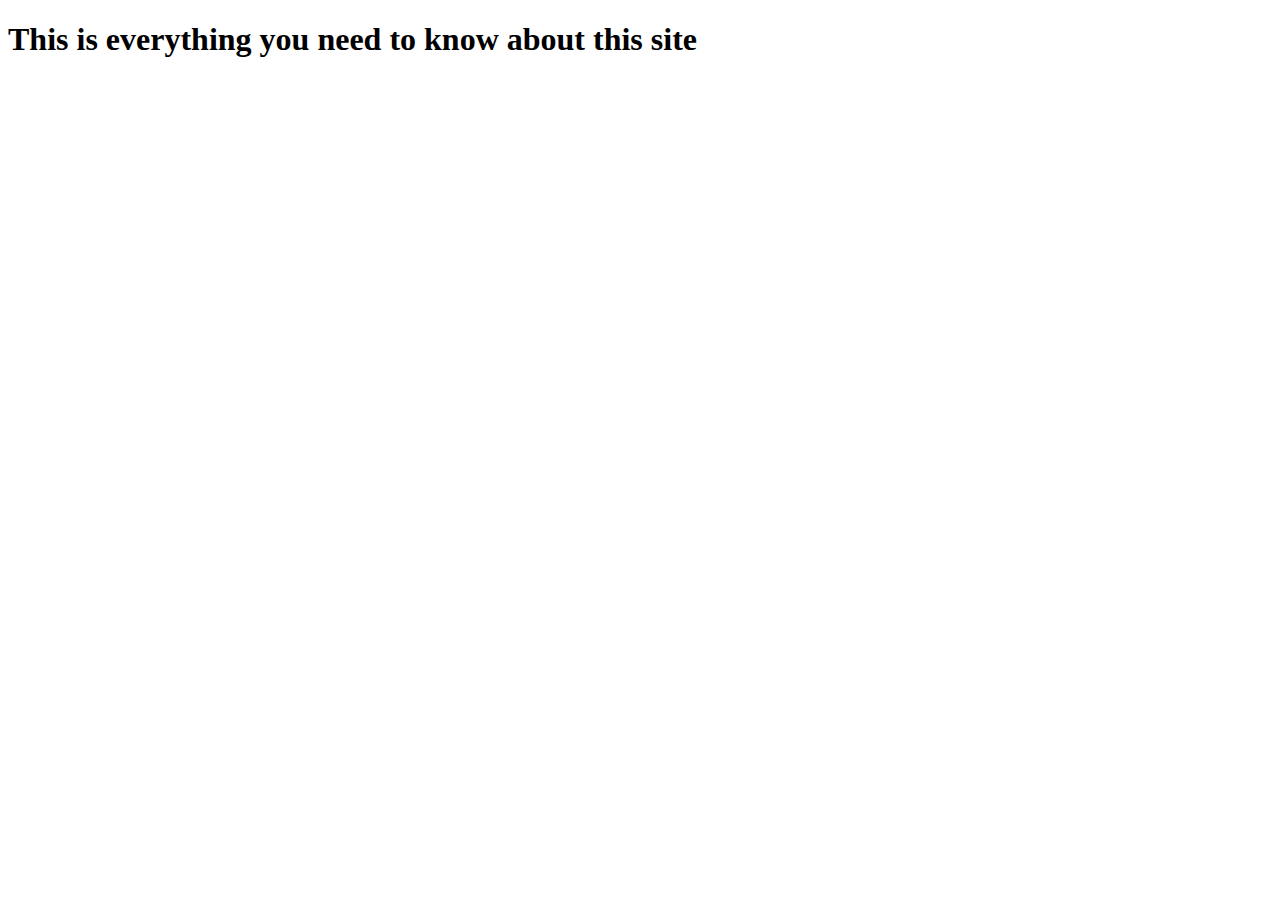
<file: Django - NetNinja/djangoblog/templates/about.html>
<!DOCTYPE html>

<html lang="en">

    <head>

        <meta charset="UTF-8">
        <meta name="viewport" content="width=device-width, initial-scale=1.0">
        <meta http-equiv="X-UA-Compatible" content="ie=edge">

        <title>About Page</title>

    </head>

    <body>

        <h1>This is everything you need to know about this site</h1>
        
    </body>

</html>
</file>
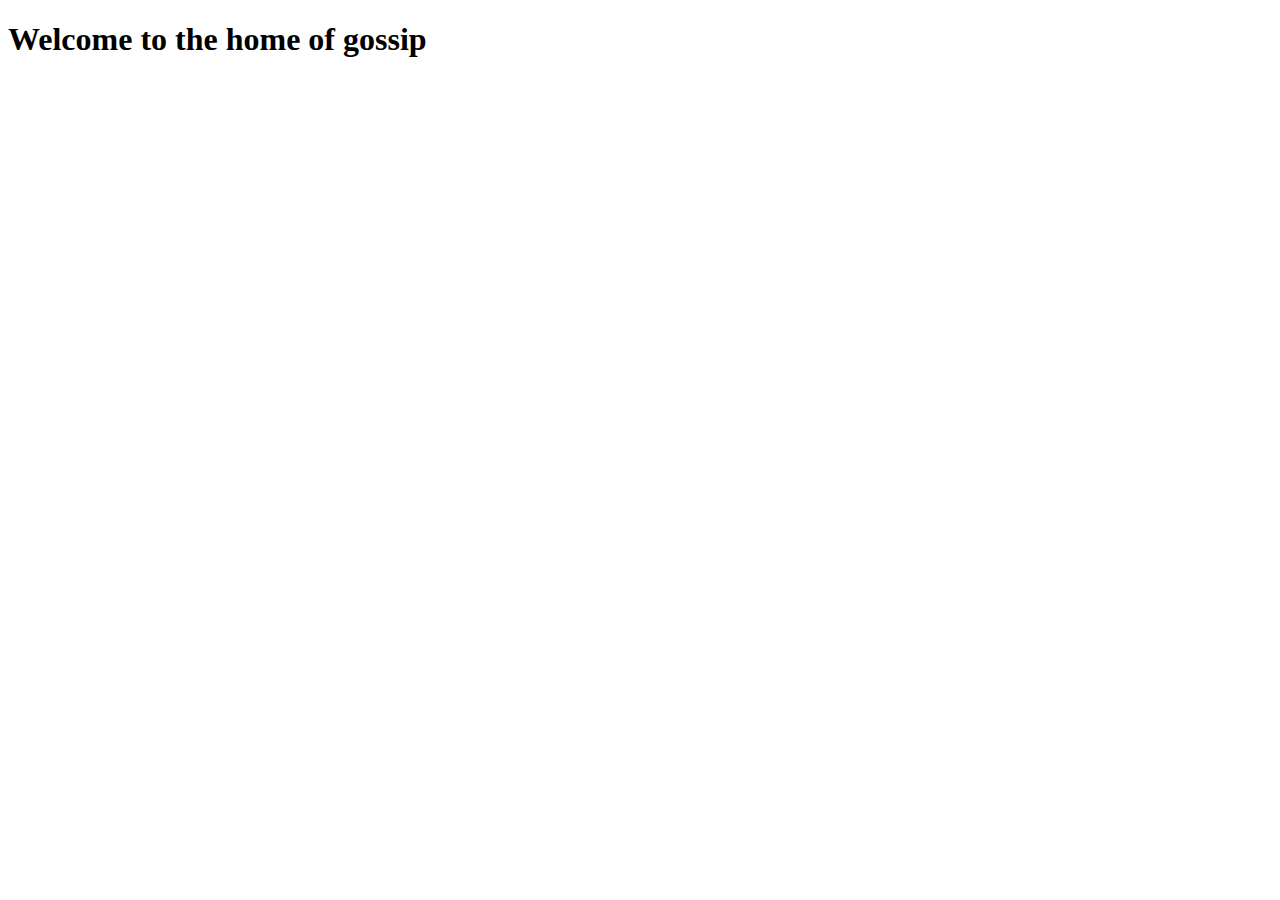
<file: Django - NetNinja/djangoblog/templates/home.html>
<!DOCTYPE html>

<html lang="en">

    <head>

        <meta charset="UTF-8">
        <meta name="viewport" content="width=device-width, initial-scale=1.0">
        <meta http-equiv="X-UA-Compatible" content="ie=edge">

        <title>Home Page</title>

    </head>

    <body>

        <h1>Welcome to the home of gossip</h1>
        
    </body>

</html>
</file>
